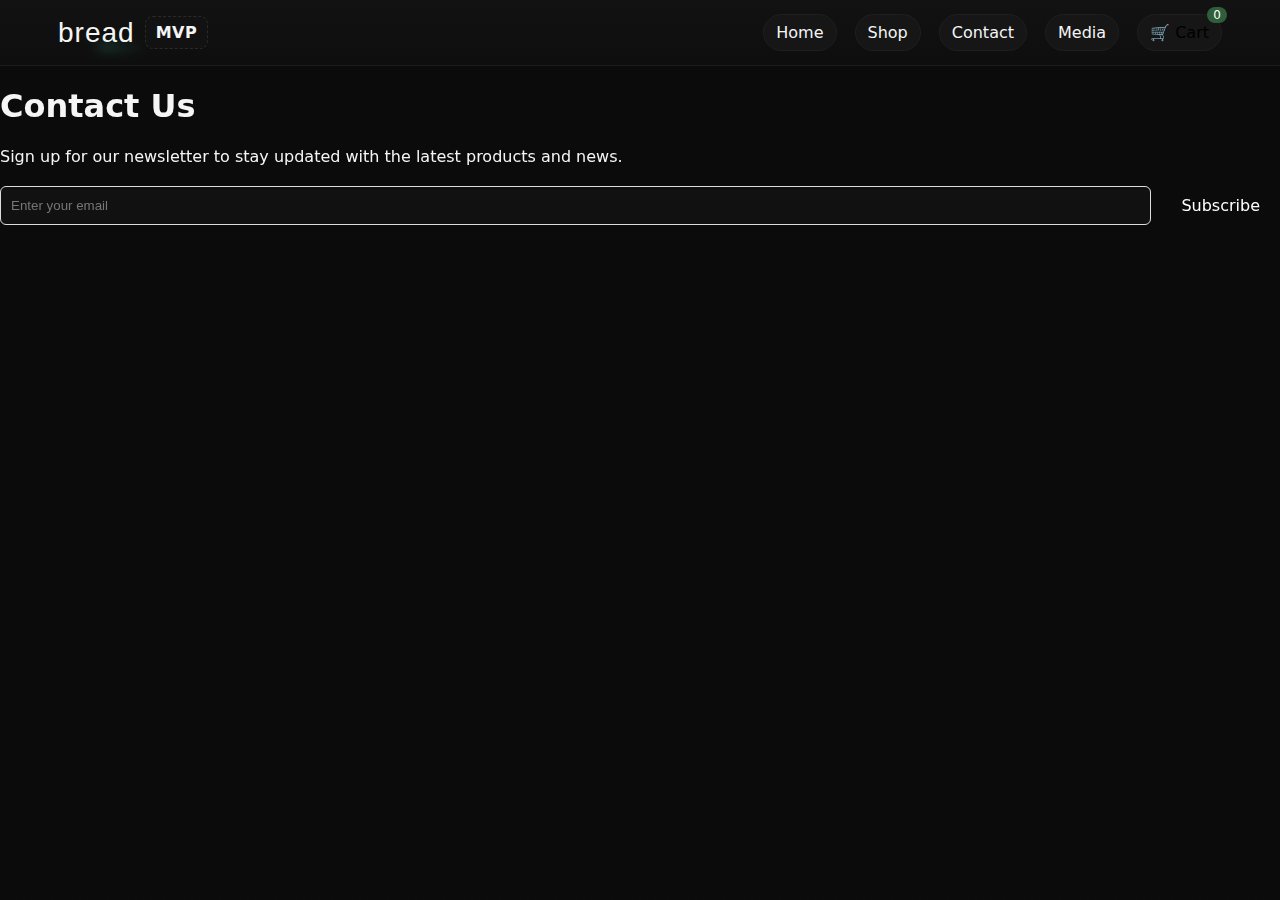
<file: contact/index.html>
<!-- contact.html -->
<!DOCTYPE html>
<html lang="en">
<head>
  <meta charset="UTF-8">
  <meta name="viewport" content="width=device-width, initial-scale=1.0">
  <title>Contact - BrandName</title>
  <link rel="stylesheet" href="../styles/styless.css">
</head>
<body>
  <header>
    <!-- NAV -->
  <nav class="nav" aria-label="Main">
    <div class="nav-inner">
      <div class="brand">
        <span class="brand-mark" id="brandMark">bread</span>
        <span class="tag">MVP</span>
      </div>
      <div class="nav-links">
        <a class="pill" href="../index.html">Home</a>
        <a class="pill" href="../index.html#shop">Shop</a>
        <a class="pill" href="../contact/">Contact</a>
        <a class="pill" href="../media/">Media</a>
        <button class="pill cart-btn" id="openCartBtn" aria-haspopup="dialog" aria-controls="cartDrawer" aria-expanded="false">🛒 Cart <span class="cart-count" id="cartCount">0</span></button>
      </div>
    </div>
  </nav>
  </header>

  <main class="contact-page">
    <h1>Contact Us</h1>
    <p>Sign up for our newsletter to stay updated with the latest products and news.</p>
    
    <form class="newsletter-form">
      <input type="email" placeholder="Enter your email" required>
      <button type="submit">Subscribe</button>
    </form>
  </main>
</body>
</html>
</file>
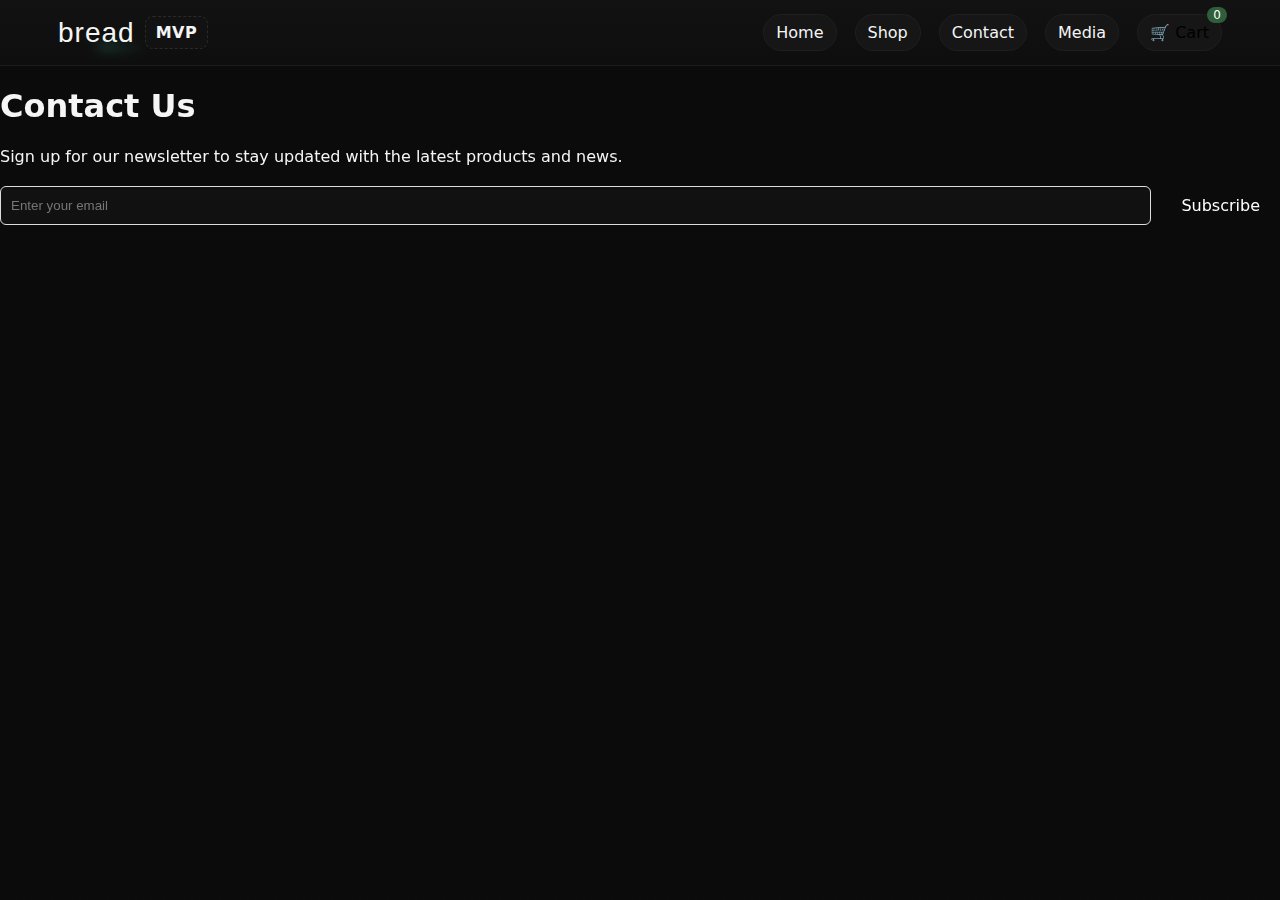
<file: contact.html>
<!-- contact.html -->
<!DOCTYPE html>
<html lang="en">
<head>
  <meta charset="UTF-8">
  <meta name="viewport" content="width=device-width, initial-scale=1.0">
  <title>Contact - BrandName</title>
  <link rel="stylesheet" href="./styles/styless.css">
</head>
<body>
  <header>
    <!-- NAV -->
  <nav class="nav" aria-label="Main">
    <div class="nav-inner">
      <div class="brand">
        <span class="brand-mark" id="brandMark">bread</span>
        <span class="tag">MVP</span>
      </div>
      <div class="nav-links">
        <a class="pill" href="./index.html">Home</a>
        <a class="pill" href="./index.html#shop">Shop</a>
        <a class="pill" href="./contact.html">Contact</a>
        <a class="pill" href="./media.html">Media</a>
        <button class="pill cart-btn" id="openCartBtn" aria-haspopup="dialog" aria-controls="cartDrawer" aria-expanded="false">🛒 Cart <span class="cart-count" id="cartCount">0</span></button>
      </div>
    </div>
  </nav>
  </header>

  <main class="contact-page">
    <h1>Contact Us</h1>
    <p>Sign up for our newsletter to stay updated with the latest products and news.</p>
    
    <form class="newsletter-form">
      <input type="email" placeholder="Enter your email" required>
      <button type="submit">Subscribe</button>
    </form>
  </main>
</body>
</html>
</file>
<file: styles/styless.css>
/* =====================
RESET & THEME TOKENS
===================== */
*,*::before,*::after{box-sizing:border-box}
html,body{height:100%}
body{margin:0;font-family:Inter,system-ui,-apple-system,Segoe UI,Roboto,Ubuntu,"Helvetica Neue",Arial,sans-serif;background:var(--bg);color:var(--ink);}
:root {
    --bg:#0b0b0b;           /* pitch black base */
    --surface:#111;         /* cards / panels */
    --ink:#f5f5f5;          /* main text */
    --muted:#b3b3b3;        /* secondary text */

    /* Brand accents */
    --accent:#e31b23;       /* skate red (primary accent) */
    --accent-2:#2e5e3a;     /* muted forest green */
    --accent-3:#f3c6c6;     /* soft dusty pink */
    --accent-4:#5a3a2e;     /* earthy brown */

    /* Utility */
    --ring:0 0 0 2px rgba(227,27,35,.35); /* subtle red glow */
}

/* Noise + subtle grit overlay for grunge feel */
body::before{content:"";position:fixed;inset:0;pointer-events:none;background-image:radial-gradient(rgba(255,255,255,0.06) 1px,transparent 1px),radial-gradient(rgba(255,255,255,0.04) 1px,transparent 1px);background-size:3px 3px, 7px 7px;mix-blend-mode:overlay; opacity:.5;}

a{color:var(--ink);text-decoration:none}
img{max-width:100%;display:block}
button{font:inherit}

/* =====================
NAVBAR
===================== */
.nav{position:sticky;top:0;z-index:40;background:linear-gradient(#121212,#0e0e0e);border-bottom:1px solid #1b1b1b;backdrop-filter:saturate(1.2) blur(6px)}
.nav-inner{max-width:1200px;margin:auto;display:flex;align-items:center;justify-content:space-between;padding:14px 18px}
.brand{display:flex;align-items:center;gap:10px}
.brand-mark{font-family:"Bebas Neue", Oswald, Impact, sans-serif;letter-spacing:1px;font-size:28px;line-height:1;color:var(--ink);position:relative}
.brand-mark::after{content:"";position:absolute;left:-6px;right:-6px;bottom:-2px;height:10px;background:conic-gradient(from 200deg,transparent 0 70%, rgba(77,242,199,.6) 72% 85%, transparent 86%);filter:blur(6px);opacity:.6}
.nav-links{display:flex;gap:18px;align-items:center}
.pill{display:inline-flex;align-items:center;gap:8px;padding:8px 12px;background:#161616;border:1px solid #1f1f1f;border-radius:999px;transition:all .18s ease}
.pill:hover{transform:translateY(-1px);box-shadow:var(--ring)}
.cart-btn{position:relative}
.cart-count{position:absolute;top:-8px;right:-6px;background:var(--accent-2);color:#fff;border-radius:10px;padding:2px 6px;font-size:12px;line-height:1}

/* =====================
HERO
===================== */
.hero{max-width:1200px;margin:24px auto 16px;display:grid;grid-template-columns:1.3fr .7fr;gap:18px;padding:0 18px}
.hero-card{background:linear-gradient(180deg,#131313,#0d0d0d);border:1px solid #1d1d1d;border-radius:18px;padding:28px;position:relative;overflow:hidden}
.hero-card h1{font-family:"Bebas Neue", Oswald, Impact, sans-serif;font-size:clamp(40px,6vw,84px);margin:0;letter-spacing:1px;text-transform:uppercase}
.hero-card p{max-width:60ch;color:var(--muted);margin:10px 0 18px}
.spray{position:absolute;inset:auto;bottom:-30px;right:-30px;width:300px;height:300px;background:radial-gradient(circle at 30% 30%, rgba(77,242,199,.25), transparent 60%), radial-gradient(circle at 60% 60%, rgba(255,59,59,.18), transparent 55%);filter:blur(18px);opacity:.9;}
.tag{display:inline-block;font-weight:700;letter-spacing:.5px;background:#121212;border:1px dashed #2a2a2a;padding:6px 10px;border-radius:8px}

.hero-side{border:1px dashed #232323;border-radius:18px;padding:22px;display:flex;flex-direction:column;gap:12px;align-items:flex-start;justify-content:center}
.check{display:flex;gap:10px;align-items:flex-start}

/* =====================
GRID
===================== */
.wrap{max-width:1200px;margin:0 auto;padding:12px 18px 60px}
.section-title{display:flex;align-items:center;gap:12px;margin:18px 0}
.section-title h2{font-family:Oswald, Bebas Neue, Impact, sans-serif;font-weight:600;text-transform:uppercase;letter-spacing:.6px;margin:0}
.divider{flex:1;height:1px;background:#1f1f1f}

.grid{display:grid;grid-template-columns:repeat(2,minmax(0,1fr));gap:14px}
@media(min-width:720px){.grid{grid-template-columns:repeat(3,minmax(0,1fr));}}
@media(min-width:1024px){.grid{grid-template-columns:repeat(4,minmax(0,1fr));}}

.card{background:linear-gradient(180deg,#141414,#0f0f0f);border:1px solid #1d1d1d;border-radius:16px;overflow:hidden;position:relative;transition:transform .18s ease, box-shadow .18s ease}
.card:hover{transform:translateY(-2px);box-shadow:0 10px 24px rgba(0,0,0,.4)}
.thumb{aspect-ratio:3/4;background:#0c0c0c;display:flex;align-items:center;justify-content:center;border-bottom:1px solid #1b1b1b}
.thumb img{width:100%;height:100%;object-fit:cover;filter:grayscale(.1) contrast(1.05)}
.info{padding:12px 12px 14px;display:grid;gap:8px}
.title{font-weight:700}
.price{color:var(--accent)}
.add{display:flex;gap:8px}
.btn {
  display: inline-block;
  padding: 0.75rem 1.5rem;
  border: none;
  border-radius: 999px; /* pill shape */
  background-color: var(--primary-color, #2a9d8f); /* fallback teal */
  color: #fff;
  font-weight: 600;
  letter-spacing: 0.5px;
  cursor: pointer;
  box-shadow: 0 4px 12px rgba(0, 0, 0, 0.1);
  transition: all 0.3s ease;
}
.btn:hover {
  background-color: var(--primary-hover, #21867a);
  transform: translateY(-2px) scale(1.03);
  box-shadow: 0 6px 18px rgba(0, 0, 0, 0.15);
}
.btn-primary{background:linear-gradient(180deg,#1a1a1a,#0f0f0f);border-color:#292929}
.btn-ghost{background:#0e0e0e;border-style:dashed;color:#dcdcdc}
.product-card {
  border-radius: 16px;
  overflow: hidden;
  background: var(--surface);
  transition: all 0.3s ease;
  box-shadow: 0 2px 10px rgba(0, 0, 0, 0.05);
}
.product-card:hover {
  transform: translateY(-5px);
  box-shadow: 0 8px 24px rgba(0, 0, 0, 0.1);
}
.product-card img {
  transition: transform 0.4s ease;
}
.product-card:hover img {
  transform: scale(1.05);
}


/* Newsletter form */
.newsletter-form {
  display: flex;
  gap: 10px;
  margin-top: 20px;
}

.newsletter-form input {
  flex: 1;
  padding: 10px;
  border: 1px solid #ddd;
  border-radius: 6px;
}

.newsletter-form button {
  padding: 10px 20px;
  border: none;
  background: var(--accent-color);
  color: white;
  border-radius: 6px;
  cursor: pointer;
  transition: background 0.3s ease;
}

.newsletter-form button:hover {
  background: var(--accent-hover);
}

/* Media gallery */
.gallery {
  display: grid;
  grid-template-columns: repeat(auto-fit, minmax(250px, 1fr));
  gap: 20px;
  margin-top: 30px;
}

.gallery-item img,
.gallery-item video {
  width: 100%;
  border-radius: 8px;
  box-shadow: 0 4px 8px rgba(0,0,0,0.1);
}


/* =====================
BRAND TOGGLE
===================== */

.brand-toggle {
  position: relative;
  display: inline-block;
  width: 64px;
  height: 34px;
}

.brand-toggle input {
  opacity: 0;
  width: 0;
  height: 0;
}

.slider {
  position: absolute;
  cursor: pointer;
  inset: 0;
  background: linear-gradient(270deg, #ff6a00, #ee0979, #00c6ff, #0072ff);
  background-size: 600% 600%;
  animation: gradientFlow 6s ease infinite;
  border-radius: 34px;
  transition: background 0.4s;
}

.slider::before {
  content: "";
  position: absolute;
  height: 26px;
  width: 26px;
  left: 4px;
  bottom: 4px;
  background-color: white;
  border-radius: 50%;
  transition: transform 0.4s;
}

input:checked + .slider::before {
  transform: translateX(30px);
}

@keyframes gradientFlow {
  0% { background-position: 0% 50%; }
  50% { background-position: 100% 50%; }
  100% { background-position: 0% 50%; }
}




/* =====================
CART DRAWER
===================== */
.overlay{position:fixed;inset:0;background:rgba(0,0,0,.6);backdrop-filter:blur(2px);opacity:0;visibility:hidden;transition:.2s;z-index:60}
.overlay.show{opacity:1;visibility:visible}
.drawer{position:fixed;top:0;right:-440px;width:440px;max-width:100%;height:100%;background:#0f0f0f;border-left:1px solid #222;transition:right .25s ease;z-index:70;display:flex;flex-direction:column}
.drawer.show{right:0}
.drawer-header{display:flex;align-items:center;justify-content:space-between;padding:16px;border-bottom:1px solid #1c1c1c}
.drawer-body{flex:1;overflow:auto;padding:12px}
.drawer-footer{padding:12px;border-top:1px solid #1c1c1c;display:grid;gap:8px}
.line{display:grid;grid-template-columns:56px 1fr auto;gap:10px;align-items:center;padding:10px;border-bottom:1px dashed #222}
.qty{display:inline-flex;align-items:center;border:1px solid #2a2a2a;border-radius:8px}
.qty button{width:28px;height:28px;background:#121212;border:0;color:#eee}
.qty input{width:42px;text-align:center;background:#0e0e0e;border:0;color:#eee;padding:6px}
.total{display:flex;align-items:center;justify-content:space-between;font-weight:800}

/* =====================
MODALS + FORMS
===================== */
dialog{border:1px solid #222;background:#0e0e0e;color:var(--ink);border-radius:14px;padding:18px;max-width:520px}
.form-grid{display:grid;gap:12px}
label{font-size:14px;color:#d6d6d6}
input,textarea{width:100%;padding:10px 12px;border-radius:10px;border:1px solid #2a2a2a;background:#111;color:#fff}
.help{color:#9f9f9f;font-size:12px}

/* =====================
TOAST
===================== */
.toast{position:fixed;left:50%;bottom:24px;transform:translateX(-50%) translateY(20px);background:#101010;border:1px solid #2a2a2a;border-radius:12px;padding:10px 14px;opacity:0;visibility:hidden;transition:.2s;z-index:80}
.toast.show{opacity:1;visibility:visible;transform:translateX(-50%) translateY(0)}

/* =====================
FOOTER
===================== */
footer{border-top:1px solid #1e1e1e;color:#a3a3a3}
.foot-inner{max-width:1200px;margin:auto;padding:24px 18px;display:flex;gap:10px;align-items:center;justify-content:space-between}
.small{font-size:12px;color:#9a9a9a}
</file>
